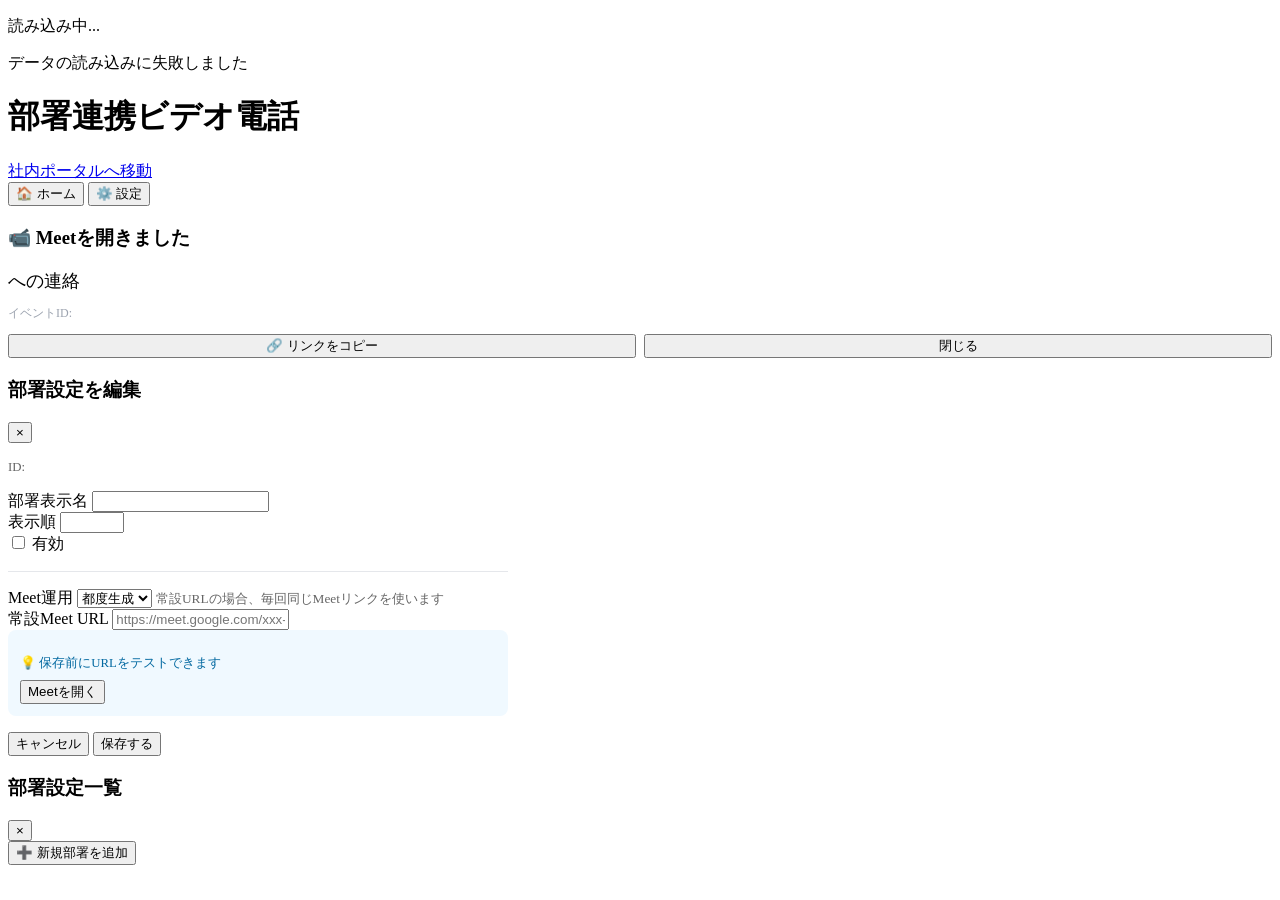
<file: src/gas/ui/index.html>
<!DOCTYPE html>
<html lang="ja">
<head>
  <meta charset="UTF-8">
  <meta name="viewport" content="width=device-width, initial-scale=1.0">
  <title>部署連携ビデオ電話</title>
  <style><?!= include('ui/styles.css'); ?></style>
</head>
<body>
  <!-- ローディングオーバーレイ -->
  <div id="loading-overlay" class="loading-overlay">
    <div class="loading-spinner"></div>
    <p class="loading-text">読み込み中...</p>
  </div>

  <!-- トースト通知 -->
  <div id="toast-container" class="toast-container"></div>

  <!-- ヘッダー -->
  <header class="app-header">
    <div class="app-header-top">
      <h1 class="app-title">部署連携ビデオ電話</h1>
      <a href="<?= PORTAL_URL ?>" target="_top" class="portal-link">社内ポータルへ移動</a>
    </div>
    <div id="user-info" class="user-info"></div>
  </header>

  <!-- ============================================ -->
  <!-- メインコンテンツ（全ページをここに保持） -->
  <!-- ============================================ -->
  <main class="main-content">

    <!-- ==================== HOME ==================== -->
    <section id="page-home" class="page">
      <!-- 部署カードリスト -->
      <div id="dept-list" class="dept-list">
        <!-- 動的に部署カードが挿入される -->
      </div>
    </section>

    <!-- ==================== SETTINGS ==================== -->
    <section id="page-settings" class="page hidden" style="display:none;">
      <div class="page-header">
        <h2 class="page-title">設定</h2>
      </div>

      <!-- 1) アプリ情報（全ユーザー） -->
      <div class="settings-card" style="margin-bottom:16px;">
        <h4 style="font-size:0.9rem; margin-bottom:8px;">ℹ️ アプリ情報</h4>
        <p style="font-size:0.85rem; color:#333;">部署クイック連絡 v1.0</p>
        <p style="font-size:0.8rem; color:#666;" id="settings-user-info">ログインユーザー: 読み込み中...</p>
      </div>


      <!-- 3) ヘルプ（全ユーザー） -->
      <div class="settings-card" style="margin-bottom:16px;">
        <h4 style="font-size:0.9rem; margin-bottom:8px;">❓ ヘルプ</h4>
        <details style="margin-bottom:8px;">
          <summary style="cursor:pointer; font-size:0.85rem; color:#333;">Meetが開けない時</summary>
          <p style="font-size:0.8rem; color:#666; margin-top:4px; padding-left:12px;">
            部署設定で「Meet URL」が設定されているか確認してください。管理者に連絡してください。
          </p>
        </details>
        <button type="button" class="btn btn-secondary" style="margin-top:8px;" onclick="Settings.runSimpleDiagnostics()">簡易診断を実行</button>
        <div id="simple-diagnostics-result" style="margin-top:8px;"></div>
      </div>

      <!-- 4) 管理者ツール（管理者のみ表示） -->
      <div id="admin-tools" class="admin-section" style="display:none;">
        <h3 style="font-size:1rem; margin-bottom:12px; padding-top:16px; border-top:2px solid #E5E7EB;">🔧 管理者ツール</h3>

        <!-- 部署設定 -->
        <div class="settings-card" style="margin-bottom:16px;">
          <h4 style="font-size:0.9rem; margin-bottom:8px;">📋 部署設定</h4>
          <p style="font-size:0.8rem; color:#666; margin-bottom:8px;">部署のMeet設定を編集できます</p>
          <button type="button" class="btn btn-secondary" onclick="Settings.showDeptList()">部署一覧を表示</button>
        </div>

        <!-- 診断 -->
        <div class="settings-card" style="margin-bottom:16px;">
          <h4 style="font-size:0.9rem; margin-bottom:8px;">🔍 診断</h4>
          <div style="display:flex; flex-wrap:wrap; gap:8px;">
            <button type="button" class="btn btn-secondary" onclick="Settings.runDiagnostics()">API接続テスト</button>
            <button type="button" class="btn btn-secondary" onclick="Settings.validateDepts()">部署設定チェック</button>
          </div>
          <div id="diagnostics-result" style="margin-top:12px;"></div>
        </div>

        <!-- キャッシュ/保守 -->
        <div class="settings-card">
          <h4 style="font-size:0.9rem; margin-bottom:8px;">🗑️ キャッシュ/保守</h4>
          <div style="display:flex; flex-wrap:wrap; gap:8px;">
            <button type="button" class="btn btn-warning" onclick="Settings.clearCache()">キャッシュをクリア</button>
            <button type="button" class="btn btn-secondary" onclick="Settings.reloadMaster()">マスタ再読込</button>
          </div>
        </div>
      </div>
    </section>

  </main>

  <!-- ============================================ -->
  <!-- 下部タブナビゲーション（2ボタン：Home/Settings） -->
  <!-- ============================================ -->
  <nav class="tab-nav" style="justify-content:center; gap:32px;">
    <button type="button" class="tab-btn active" data-page="home" onclick="App.showPage('home')">
      <span class="tab-icon">🏠</span>
      <span class="tab-label">ホーム</span>
    </button>
    <button type="button" class="tab-btn" data-page="settings" onclick="App.showPage('settings')">
      <span class="tab-icon">⚙️</span>
      <span class="tab-label">設定</span>
    </button>
  </nav>

  <!-- ============================================ -->
  <!-- モーダル群 -->
  <!-- ============================================ -->

  <!-- Meet作成後のモーダル -->
  <div id="meet-modal" class="modal hidden">
    <div class="modal-content">
      <div class="modal-header">
        <h3>📹 Meetを開きました</h3>
      </div>
      <div class="modal-body">
        <p class="meet-info" style="font-size:1.1rem; margin-bottom:8px;">
          <span id="meet-dept-name" class="meet-dept-name"></span> への連絡
        </p>

        <!-- 通知成功時 -->
        <div id="notify-success" class="notify-status-box" style="display:none; background:#ECFDF5; border:1px solid #6EE7B7; border-radius:8px; padding:12px; margin:8px 0;">
          <p style="color:#059669; font-size:0.9rem; margin:0;">
            ✅ 相手部署に通知しました
          </p>
        </div>

        <!-- 通知スキップ/失敗時 -->
        <div id="notify-fallback" class="notify-status-box" style="display:none; background:#FEF3C7; border:1px solid #FCD34D; border-radius:8px; padding:12px; margin:8px 0;">
          <p id="notify-fallback-message" style="color:#D97706; font-size:0.9rem; margin:0 0 8px 0;"></p>
          <p style="color:#78716C; font-size:0.8rem; margin:0;">
            通知を再送してください。
          </p>
        </div>

        <p style="font-size:0.75rem; color:#9CA3AF; margin-top:12px;">
          イベントID: <span id="meet-event-id"></span>
        </p>
      </div>
      <div class="modal-actions" style="flex-direction:column; gap:8px;">
        <!-- 通知失敗/スキップ時に表示するフォールバックボタン -->
        <div id="fallback-actions" style="display:none; width:100%;">
          <div style="display:flex; gap:8px; width:100%; margin-bottom:8px;">
            <button class="btn btn-warning" style="flex:1;" onclick="Home.retryNotification()">
              🔄 通知を再送
            </button>
          </div>
        </div>

        <div style="display:flex; gap:8px; width:100%;">
          <button class="btn btn-secondary" style="flex:1;" onclick="Home.copyMeetLink()">
            🔗 リンクをコピー
          </button>
          <button class="btn btn-secondary" style="flex:1;" onclick="Home.closeMeetModal()">
            閉じる
          </button>
        </div>
      </div>
    </div>
  </div>

  <!-- 部署編集モーダル -->
  <div id="dept-edit-modal" class="modal hidden">
    <div class="modal-content" style="max-width:500px;">
      <div class="modal-header">
        <h3>部署設定を編集</h3>
        <button type="button" class="modal-close" onclick="Settings.closeDeptModal()">&times;</button>
      </div>
      <div class="modal-body">
        <p style="font-size:1.1rem; font-weight:bold;" id="m_dept_name_display"></p>
        <p style="font-size:0.8rem; color:#666; margin-bottom:16px;">ID: <span id="m_dept_id"></span></p>

        <!-- 表示・分類 -->
        <div class="form-group">
          <label class="form-label">部署表示名</label>
          <input type="text" id="m_name" class="form-input">
        </div>
        <div class="form-group">
          <label class="form-label">表示順</label>
          <input type="number" id="m_order" class="form-input" min="1" max="9999">
        </div>
        <div class="form-group">
          <label class="form-label">
            <input type="checkbox" id="m_enabled"> 有効
          </label>
        </div>

        <hr style="margin:16px 0; border:none; border-top:1px solid #E5E7EB;">

        <!-- Meet -->
        <div class="form-group">
          <label class="form-label">Meet運用</label>
          <select id="m_meet_mode" class="form-select" onchange="Settings.toggleMeetUrlField()">
            <option value="都度生成">都度生成</option>
            <option value="常設URL">常設URL</option>
          </select>
          <small style="color:#666;">常設URLの場合、毎回同じMeetリンクを使います</small>
        </div>
        <div class="form-group" id="meet_url_row">
          <label class="form-label">常設Meet URL</label>
          <input type="url" id="m_meet_url" class="form-input" placeholder="https://meet.google.com/xxx-xxxx-xxx">
        </div>
      </div>
      <!-- テストボタン（保存前でもURLをテストできる） -->
      <div style="background:#F0F9FF; padding:12px; border-radius:8px; margin-bottom:16px;">
        <p style="font-size:0.8rem; color:#0369A1; margin-bottom:8px;">💡 保存前にURLをテストできます</p>
        <div style="display:flex; gap:8px;">
          <button type="button" class="btn btn-secondary btn-small" onclick="Settings.testMeetUrl()">Meetを開く</button>
        </div>
      </div>
      <div class="modal-actions">
        <button type="button" class="btn btn-secondary" onclick="Settings.closeDeptModal()">キャンセル</button>
        <button type="button" class="btn btn-primary" onclick="Settings.saveDeptSettings()">保存する</button>
      </div>
    </div>
  </div>

  <!-- 部署一覧モーダル -->
  <div id="dept-list-modal" class="modal hidden">
    <div class="modal-content" style="max-width:600px; max-height:80vh;">
      <div class="modal-header">
        <h3>部署設定一覧</h3>
        <button class="modal-close" onclick="Settings.closeDeptListModal()">&times;</button>
      </div>
      <div class="modal-body" style="max-height:60vh; overflow-y:auto;">
        <!-- 新規追加ボタン -->
        <div style="margin-bottom:12px;">
          <button type="button" class="btn btn-primary" onclick="Settings.openNewDeptModal()">
            ➕ 新規部署を追加
          </button>
        </div>
        <div id="admin-dept-list">
          <!-- 動的に部署リストが挿入される -->
        </div>
      </div>
    </div>
  </div>

  <!-- ============================================ -->
  <!-- Bootstrapデータ埋め込み -->
  <!-- ============================================ -->
  <script>
    var BOOTSTRAP_DATA = <?!= bootstrapJson ?>;
    var INITIAL_PARAMS = <?!= initialParams ?>;
    var CURRENT_PAGE = '<?= currentPage ?>';
  </script>

  <!-- ============================================ -->
  <!-- 共通ユーティリティ（app.js統合版） -->
  <!-- ============================================ -->
  <script>
  // ★ グローバルエラーハンドリング（デバッグ用）
  window.onerror = function(message, source, lineno, colno, error) {
    console.error('[GlobalError]', message, 'at', source, lineno + ':' + colno, error);
    if (typeof App !== 'undefined' && App.showToast) {
      App.showToast('エラー: ' + message, 'error');
    }
  };
  window.addEventListener('unhandledrejection', function(event) {
    console.error('[UnhandledRejection]', event.reason);
    if (typeof App !== 'undefined' && App.showToast) {
      App.showToast('非同期エラー: ' + (event.reason && event.reason.message || event.reason), 'error');
    }
  });

  /**
   * 部署クイック連絡ポータル - 統合SPA版
   * Phase A Hotfix + Sprint 3/4 対応
   */

  // ============================================
  // グローバルエラーハンドリング（白画面対策）
  // ============================================
  window.addEventListener('error', function(e) {
    safeError('JS Error', e.error || e.message);
  });
  window.addEventListener('unhandledrejection', function(e) {
    safeError('Promise Error', e.reason);
  });

  function safeError(msg, err) {
    console.error(msg, err);
    toastError('画面の表示に失敗しました。もう一度お試しください。');
    // GASへエラーログ送信（可能なら）
    try {
      google.script.run.logEvent({
        type: 'Error',
        action: 'UI',
        note: msg + '\n' + (err ? String(err) : '')
      });
    } catch (e) {
      // 送信失敗は無視
    }
  }

  function toastError(msg) {
    App.showToast(msg, 'error');
  }

  // ============================================
  // App - 共通機能
  // ============================================
  var App = (function() {
    var state = {
      currentPage: 'home',
      bootstrap: null,
      depts: [],
      lookup: {},
      user: null,

      rendered: new Set()   // 初回レンダリング済みページを追跡
    };

    var elements = {};

    /**
     * 初期化
     */
    function init() {
      cacheElements();

      // ★ 最初に全ページを強制的にhidden（安全策：クラス + インラインスタイル両方）
      document.querySelectorAll('.page').forEach(function(el) {
        el.classList.add('hidden');
        el.style.display = 'none';
      });

      if (typeof BOOTSTRAP_DATA !== 'undefined' && BOOTSTRAP_DATA) {
        state.bootstrap = BOOTSTRAP_DATA;
        state.depts = BOOTSTRAP_DATA.depts || [];
        state.lookup = BOOTSTRAP_DATA.lookup || {};
        state.user = BOOTSTRAP_DATA.user || {};

        updateUserInfo();

        // 各モジュールを初期化（データ準備のみ、レンダリングはまだ）
        Home.init();
        Settings.init();

        // 初期ページを表示
        var initialPage = INITIAL_PARAMS.page || 'home';
        showPage(initialPage, true);

        hideLoading();
      } else {
        showToast('データの読み込みに失敗しました', 'error');
        hideLoading();
      }
    }

    function cacheElements() {
      elements.loadingOverlay = document.getElementById('loading-overlay');
      elements.toastContainer = document.getElementById('toast-container');
      elements.userInfo = document.getElementById('user-info');
    }

    function updateUserInfo() {
      if (elements.userInfo && state.user && state.user.name) {
        elements.userInfo.textContent = state.user.name + ' さん';
      }
    }

    /**
     * ページ切り替え（SPA方式）
     * 表示/非表示だけを担当。レンダリングは各ページモジュールが自分のコンテナにのみ行う。
     */
    function showPage(page, skipLog) {
      try {
        console.log('[SPA] showPage:', page);

        // ★ 全ページを非表示（hiddenクラス + インラインstyle両方で確実に）
        var allPages = document.querySelectorAll('.page');
        allPages.forEach(function(el) {
          el.classList.add('hidden');
          el.style.display = 'none';
        });

        // 対象ページを表示
        var target = document.getElementById('page-' + page);
        if (!target) {
          console.error('[SPA] page-' + page + ' が見つかりません');
          // フォールバック: homeを表示
          target = document.getElementById('page-home');
          page = 'home';
        }
        target.classList.remove('hidden');
        target.style.display = '';  // インラインスタイルをクリア（CSSに任せる）

        // ★ 確認ログ（デバッグ用）
        console.log('[SPA] Visible pages:', Array.from(allPages).filter(function(p) {
          return !p.classList.contains('hidden');
        }).map(function(p) { return p.id; }));

        // 下部ナビのアクティブ状態を更新
        document.querySelectorAll('.tab-nav .tab-btn').forEach(function(btn) {
          if (btn.getAttribute('data-page') === page) {
            btn.classList.add('active');
          } else {
            btn.classList.remove('active');
          }
        });

        state.currentPage = page;

        // ページ固有のデータロード（初回 or 毎回）
        if (page === 'home') {
          // Homeは init() でロード済み
        } else if (page === 'settings') {
          Settings.checkAdmin();
        }

        // スクロールを先頭に
        window.scrollTo({ top: 0, behavior: 'auto' });

        // UIイベントログ（任意）
        if (!skipLog) {
          logUiEvent('Open' + capitalize(page));
        }
      } catch (e) {
        safeError('showPage エラー', e);
      }
    }

    /**
     * デバッグ用：全ページの状態を確認
     */
    function debugPages() {
      document.querySelectorAll('.page').forEach(function(p) {
        console.log(p.id, 'hidden:', p.classList.contains('hidden'), 'text:', p.innerText.slice(0, 40));
      });
    }

    function capitalize(str) {
      return str.charAt(0).toUpperCase() + str.slice(1);
    }

    function logUiEvent(action) {
      try {
        google.script.run.logEvent({
          type: 'UIEvent',
          action: action,
          note: ''
        });
      } catch (e) {
        // 無視
      }
    }

    // ローディング
    function showLoading(text) {
      if (!elements.loadingOverlay) return;
      var textEl = elements.loadingOverlay.querySelector('.loading-text');
      if (textEl) textEl.textContent = text || '読み込み中...';
      elements.loadingOverlay.classList.remove('hidden');
    }

    function hideLoading() {
      if (!elements.loadingOverlay) return;
      elements.loadingOverlay.classList.add('hidden');
    }

    // トースト
    function showToast(message, type) {
      if (!elements.toastContainer) {
        console.log('[Toast]', type, message);
        return;
      }
      type = type || 'info';
      var toast = document.createElement('div');
      toast.className = 'toast ' + type;
      toast.textContent = message;
      elements.toastContainer.appendChild(toast);
      setTimeout(function() { toast.remove(); }, 3000);
    }

    // ユーティリティ
    function escapeHtml(text) {
      if (!text) return '';
      var div = document.createElement('div');
      div.textContent = text;
      return div.innerHTML;
    }

    function formatDate(dateStr) {
      if (!dateStr) return '';
      var date = new Date(dateStr);
      if (isNaN(date.getTime())) return dateStr;
      var month = date.getMonth() + 1;
      var day = date.getDate();
      var hours = String(date.getHours()).padStart(2, '0');
      var minutes = String(date.getMinutes()).padStart(2, '0');
      return month + '/' + day + ' ' + hours + ':' + minutes;
    }

    function formatDateOnly(dateStr) {
      if (!dateStr) return '';
      if (/^\d{4}-\d{2}-\d{2}$/.test(dateStr)) return dateStr;
      var date = new Date(dateStr);
      if (isNaN(date.getTime())) return '';
      var year = date.getFullYear();
      var month = String(date.getMonth() + 1).padStart(2, '0');
      var day = String(date.getDate()).padStart(2, '0');
      return year + '-' + month + '-' + day;
    }

    function getStatusClass(status) {
      switch (status) {
        case 'Open': return 'status-open';
        case 'In Progress': return 'status-in-progress';
        case 'Done': return 'status-done';
        case 'Canceled': return 'status-canceled';
        default: return '';
      }
    }

    function debounce(func, wait) {
      var timeout;
      return function() {
        var context = this, args = arguments;
        clearTimeout(timeout);
        timeout = setTimeout(function() { func.apply(context, args); }, wait);
      };
    }

    function getDepts() { return state.depts; }
    function setDepts(depts) { state.depts = depts || []; }
    function getLookup() { return state.lookup; }
    function setLookup(lookup) { state.lookup = lookup || {}; }
    function getUser() { return state.user; }


    /**
     * Lookupデータをサーバーから再取得して更新
     * @param {Function} callback - 完了後のコールバック
     */
    function reloadLookup(callback) {
      google.script.run
        .withSuccessHandler(function(result) {
          if (result.success) {
            state.lookup = result.data;
            console.log('[reloadLookup] Lookup更新完了:', result.data);
            // Home画面の部署リストを再描画
            if (typeof Home !== 'undefined' && Home.renderDeptList) {
              Home.renderDeptList();
            }
          }
          if (callback) callback(result);
        })
        .withFailureHandler(function(error) {
          console.error('[reloadLookup] エラー:', error);
          if (callback) callback({ success: false, error: error });
        })
        .reloadLookup();
    }

    function getDeptById(deptId) {
      for (var i = 0; i < state.depts.length; i++) {
        if (state.depts[i].dept_id === deptId) return state.depts[i];
      }
      return null;
    }

    function populateDeptSelect(selectId, selectedValue) {
      var select = document.getElementById(selectId);
      if (!select) return;
      // 既存オプションをクリア（最初のオプション以外）
      while (select.options.length > 1) select.remove(1);
      state.depts.forEach(function(dept) {
        var option = document.createElement('option');
        option.value = dept.dept_id;
        option.textContent = dept.name;
        if (selectedValue && dept.dept_id === selectedValue) option.selected = true;
        select.appendChild(option);
      });
    }

    function populateLookupSelect(selectId, category, selectedValue) {
      var select = document.getElementById(selectId);
      if (!select) return;
      while (select.options.length > 1) select.remove(1);
      var values = state.lookup[category] || [];
      values.forEach(function(value) {
        var option = document.createElement('option');
        option.value = value;
        option.textContent = value;
        if (selectedValue && value === selectedValue) option.selected = true;
        select.appendChild(option);
      });
    }

    /**
     * 部署データをサーバーから再読み込み
     */
    function loadDepts() {
      google.script.run
        .withSuccessHandler(function(result) {
          if (result.success) {
            state.depts = result.data || [];
            // Home画面を再描画
            if (typeof Home !== 'undefined' && Home.renderDeptList) {
              Home.renderDeptList();
            }
          }
        })
        .withFailureHandler(function(error) {
          console.error('loadDepts failed:', error);
        })
        .listDepts({});
    }

    return {
      init: init,
      showPage: showPage,
      showLoading: showLoading,
      hideLoading: hideLoading,
      showToast: showToast,
      escapeHtml: escapeHtml,
      formatDate: formatDate,
      formatDateOnly: formatDateOnly,
      getStatusClass: getStatusClass,
      debounce: debounce,
      getDepts: getDepts,
      setDepts: setDepts,
      getLookup: getLookup,
      setLookup: setLookup,
      reloadLookup: reloadLookup,  // Lookup再取得
      getUser: getUser,
      getDeptById: getDeptById,
      populateDeptSelect: populateDeptSelect,
      populateLookupSelect: populateLookupSelect,
      loadDepts: loadDepts,  // 部署データ再読み込み
      debugPages: debugPages  // デバッグ用
    };
  })();

  // ============================================
  // Home モジュール
  // ============================================
  var Home = (function() {
    var currentMeetData = null;

    function init() {
      bindEvents();
      renderDeptList();

      // 通話中インジケーター: 初回即時チェック + 15秒間隔ポーリング
      pollActiveCalls();
      setInterval(pollActiveCalls, 15000);
    }

    function bindEvents() {
      // Meet ボタンクリック（イベント委譲）
      document.addEventListener('click', function(e) {
        var actionBtn = e.target.closest('[data-action]');
        if (actionBtn) {
          var action = actionBtn.getAttribute('data-action');
          var deptId = actionBtn.getAttribute('data-dept');

          if (!deptId) return;

          try {
            if (action === 'meet') {
              handleMeet(deptId);
            } else if (action === 'end-meet') {
              handleEndMeet(deptId);
            }
          } catch (err) {
            App.showToast('エラーが発生しました: ' + err.message, 'error');
          }
        }
      });
    }

    // 現在通話中の部署IDセット
    var activeCalls = {};

    function renderDeptCard(dept) {
      var isActive = activeCalls[dept.dept_id];
      var activeClass = isActive ? ' call-active' : '';
      var badge = isActive ? '<span class="call-badge">通話中</span>' : '';

      var endBtn = isActive
        ? '<button type="button" class="btn btn-end-call" data-action="end-meet" data-dept="' + App.escapeHtml(dept.dept_id) + '">終了</button>'
        : '';

      return '<div class="dept-card' + activeClass + '" data-dept-id="' + App.escapeHtml(dept.dept_id) + '">' +
        '<div class="dept-info">' +
          '<div class="dept-name">' + App.escapeHtml(dept.name) + badge + '</div>' +
          (dept.note ? '<div class="dept-description">' + App.escapeHtml(dept.note) + '</div>' : '') +
        '</div>' +
        '<div class="dept-actions">' +
          '<button type="button" class="btn btn-meet" data-action="meet" data-dept="' + App.escapeHtml(dept.dept_id) + '">' +
            '📹 Meet' +
          '</button>' +
          endBtn +
        '</div>' +
      '</div>';
    }

    /**
     * 特定の部署カードの通話中表示をDOM上で更新
     */
    function updateCardActiveState(deptId, isActive) {
      var card = document.querySelector('.dept-card[data-dept-id="' + deptId + '"]');
      if (!card) return;

      var actionsEl = card.querySelector('.dept-actions');

      if (isActive) {
        card.classList.add('call-active');
        activeCalls[deptId] = true;
        // バッジがなければ追加
        var nameEl = card.querySelector('.dept-name');
        if (nameEl && !nameEl.querySelector('.call-badge')) {
          nameEl.insertAdjacentHTML('beforeend', '<span class="call-badge">通話中</span>');
        }
        // 終了ボタンがなければ追加
        if (actionsEl && !actionsEl.querySelector('[data-action="end-meet"]')) {
          actionsEl.insertAdjacentHTML('beforeend',
            '<button type="button" class="btn btn-end-call" data-action="end-meet" data-dept="' + deptId + '">終了</button>');
        }
      } else {
        card.classList.remove('call-active');
        delete activeCalls[deptId];
        var badge = card.querySelector('.call-badge');
        if (badge) badge.remove();
        // 終了ボタンを削除
        var endBtn = card.querySelector('[data-action="end-meet"]');
        if (endBtn) endBtn.remove();
      }
    }

    /**
     * 通話中状態をポーリングして全カードを更新
     */
    function pollActiveCalls() {
      google.script.run
        .withSuccessHandler(function(result) {
          if (!result || !result.success) return;
          var newActiveIds = result.activeIds || [];
          var newActiveSet = {};
          newActiveIds.forEach(function(id) { newActiveSet[id] = true; });

          // 全部署カードを走査して更新
          var allCards = document.querySelectorAll('.dept-card[data-dept-id]');
          allCards.forEach(function(card) {
            var deptId = card.getAttribute('data-dept-id');
            var shouldBeActive = !!newActiveSet[deptId];
            var currentlyActive = card.classList.contains('call-active');

            if (shouldBeActive !== currentlyActive) {
              updateCardActiveState(deptId, shouldBeActive);
            }
          });

          activeCalls = newActiveSet;
        })
        .withFailureHandler(function(err) {
          console.error('[pollActiveCalls] エラー:', err);
        })
        .getActiveCalls();
    }

    function renderDeptList() {
      var container = document.getElementById('dept-list');
      if (!container) return;

      var depts = App.getDepts();

      if (depts.length === 0) {
        container.innerHTML = '<div class="empty-state">' +
          '<p class="empty-text">部署が登録されていません</p>' +
          '</div>';
        return;
      }

      container.innerHTML = depts.map(function(dept) {
        return renderDeptCard(dept);
      }).join('');
    }

    function handleMeet(deptId) {
      console.log('[handleMeet] deptId:', deptId);
      var dept = App.getDeptById(deptId);
      console.log('[handleMeet] dept:', dept);
      if (!dept) {
        App.showToast('部署が見つかりません', 'error');
        return;
      }

      // ★ 常設URLがあれば最速で開く（API不要）
      console.log('[handleMeet] meet_url:', dept.meet_url, 'meet_mode:', dept.meet_mode);
      if (dept.meet_url) {
        console.log('[handleMeet] Opening meet URL:', dept.meet_url);
        window.open(dept.meet_url, '_blank');
        App.showToast(dept.name + ' のMeetを開きます', 'success');

        // 通話中状態をサーバーに記録
        google.script.run
          .withSuccessHandler(function() {
            // 即座にローカルでもカードを光らせる
            updateCardActiveState(deptId, true);
          })
          .startMeetCall(deptId);

        // ログ記録
        google.script.run.logEvent({
          type: 'OpenMeet',
          action: 'Meet',
          to_dept_id: deptId,
          note: dept.meet_mode || '常設URL',
          meet_url: dept.meet_url
        });
        return;
      }

      // meet_urlがない場合 - 設定画面への案内
      var user = App.getUser();
      if (user && user.isAdmin) {
        App.showToast('MeetのURLが未設定です。設定→部署設定から登録してください。', 'info');
      } else {
        App.showToast('MeetのURLが未設定です。管理者に連絡してください。', 'error');
      }
      return;

      // ★ 都度生成は Phase3 で実装（現在は常設URL方式で運用）
    }

    function handleEndMeet(deptId) {
      google.script.run
        .withSuccessHandler(function() {
          updateCardActiveState(deptId, false);
          App.showToast('通話を終了しました', 'success');
        })
        .withFailureHandler(function(err) {
          App.showToast('通話終了に失敗しました', 'error');
          console.error('[handleEndMeet] エラー:', err);
        })
        .endMeetCall(deptId);
    }

    function closeMeetModal() {
      document.getElementById('meet-modal').classList.add('hidden');
      currentMeetData = null;
    }

    function copyMeetLink() {
      if (!currentMeetData) return;
      var meetUrl = currentMeetData.meetingUri || currentMeetData.meetUrl;
      if (!meetUrl) {
        App.showToast('リンクがありません', 'error');
        return;
      }
      if (navigator.clipboard && navigator.clipboard.writeText) {
        navigator.clipboard.writeText(meetUrl).then(function() {
          App.showToast('リンクをコピーしました', 'success');
        }).catch(function() {
          fallbackCopyTextToClipboard(meetUrl);
        });
      } else {
        fallbackCopyTextToClipboard(meetUrl);
      }
    }

    function retryNotification() {
      if (!currentMeetData || !currentMeetData.eventId) {
        App.showToast('イベント情報がありません', 'error');
        return;
      }
      App.showLoading('通知を再送しています...');
      google.script.run
        .withSuccessHandler(function(result) {
          App.hideLoading();
          if (result.success) {
            document.getElementById('notify-success').style.display = 'block';
            document.getElementById('notify-fallback').style.display = 'none';
            document.getElementById('fallback-actions').style.display = 'none';
            currentMeetData.notifyResult = result.notifyResult;
            App.showToast('通知を再送しました', 'success');
          } else {
            App.showToast(result.error || '通知の再送に失敗しました', 'error');
          }
        })
        .withFailureHandler(function(error) {
          App.hideLoading();
          App.showToast('通知の再送に失敗しました', 'error');
          console.error(error);
        })
        .retryNotify(currentMeetData.eventId);
    }


    function fallbackCopyTextToClipboard(text) {
      var textArea = document.createElement('textarea');
      textArea.value = text;
      textArea.style.position = 'fixed';
      textArea.style.left = '-9999px';
      document.body.appendChild(textArea);
      textArea.focus();
      textArea.select();
      try {
        document.execCommand('copy');
        App.showToast('リンクをコピーしました', 'success');
      } catch (err) {
        App.showToast('コピーに失敗しました', 'error');
      }
      document.body.removeChild(textArea);
    }

    return {
      init: init,
      handleMeet: handleMeet,
      closeMeetModal: closeMeetModal,
      copyMeetLink: copyMeetLink,
      retryNotification: retryNotification,
      renderDeptList: renderDeptList
    };
  })();

  // ============================================
  // Settings モジュール
  // ============================================
  var Settings = (function() {
    var editingDeptId = null;
    var settingsData = null;
    var adminDepts = [];  // 管理者用部署リスト（無効含む）

    function init() {
      console.log('[Settings.init] 開始');
      // ユーザー情報表示を「読み込み中」に設定
      var userInfo = document.getElementById('settings-user-info');
      if (userInfo) {
        userInfo.textContent = 'ログインユーザー: 読み込み中...';
      }

      // 設定データをロード
      google.script.run
        .withSuccessHandler(function(result) {
          console.log('[Settings.init] success:', result);
          if (result && result.success) {
            settingsData = result;
            populateSettings(result.data || result);
          } else {
            console.error('[Settings.init] result.success=false:', result);
            if (userInfo) {
              userInfo.textContent = 'ログインユーザー: 読み込み失敗';
            }
            App.showToast('設定の読み込みに失敗しました', 'error');
          }
        })
        .withFailureHandler(function(error) {
          console.error('[Settings.init] failure:', error);
          if (userInfo) {
            userInfo.textContent = 'ログインユーザー: エラー発生';
          }
          App.showToast('設定の読み込みでエラー: ' + (error.message || error), 'error');
        })
        .getSettingsBootstrap();
    }

    function populateSettings(data) {
      console.log('[populateSettings] data:', data);
      // ユーザー情報
      var userInfo = document.getElementById('settings-user-info');
      console.log('[populateSettings] userInfo element:', userInfo);
      console.log('[populateSettings] data.user:', data.user);
      if (userInfo && data.user) {
        userInfo.textContent = 'ログインユーザー: ' + data.user.email + (data.user.isAdmin ? ' (管理者)' : '');
        console.log('[populateSettings] isAdmin:', data.user.isAdmin);
        // ★ 管理者ツールの表示/非表示をここでも設定
        var adminTools = document.getElementById('admin-tools');
        if (adminTools) {
          if (data.user.isAdmin) {
            console.log('[populateSettings] ★ 管理者ツールを表示');
            adminTools.style.display = 'block';
          } else {
            console.log('[populateSettings] 管理者ツールを非表示');
            adminTools.style.display = 'none';
          }
        } else {
          console.warn('[populateSettings] admin-tools要素が見つかりません');
        }
      } else {
        console.warn('[populateSettings] userInfo要素またはdata.userがありません');
      }

    }

    function checkAdmin() {
      var user = App.getUser();
      console.log('[checkAdmin] user:', user);
      var adminTools = document.getElementById('admin-tools');
      console.log('[checkAdmin] adminTools element:', adminTools);
      if (user && user.isAdmin) {
        console.log('[checkAdmin] ★ 管理者です - admin-toolsを表示');
        if (adminTools) adminTools.style.display = 'block';
      } else {
        console.log('[checkAdmin] 一般ユーザーです - admin-toolsを非表示');
        if (adminTools) adminTools.style.display = 'none';
      }
    }

    // ====== 簡易診断（全ユーザー） ======
    function runSimpleDiagnostics() {
      App.showLoading('診断しています...');
      google.script.run
        .withSuccessHandler(function(result) {
          App.hideLoading();
          var resultDiv = document.getElementById('simple-diagnostics-result');
          if (result && result.ok) {
            var d = result.diagnostics;
            var html = '<div style="background:#F3F4F6;border-radius:8px;padding:12px;">';
            html += '<p style="font-size:0.85rem;margin-bottom:4px;">' + (d.spreadsheet ? '✅' : '❌') + ' スプレッドシート</p>';
            html += '<p style="font-size:0.85rem;margin-bottom:4px;">' + (d.meet ? '✅' : '❌') + ' Meet API</p>';
            html += '</div>';
            resultDiv.innerHTML = html;
          } else {
            resultDiv.innerHTML = '<p style="color:#DC2626;">❌ 診断に失敗しました</p>';
          }
        })
        .withFailureHandler(function(error) {
          App.hideLoading();
          App.showToast('診断に失敗しました', 'error');
          console.error(error);
        })
        .runSimpleDiagnostics();
    }

    // ====== マスタ再読込 ======
    function reloadMaster() {
      App.showLoading('マスタを再読込しています...');
      google.script.run
        .withSuccessHandler(function(result) {
          App.hideLoading();
          if (result && result.success) {
            App.setDepts(result.data);
            App.showToast('マスタを再読込しました', 'success');
          } else {
            App.showToast('再読込に失敗しました', 'error');
          }
        })
        .withFailureHandler(function(error) {
          App.hideLoading();
          App.showToast('再読込に失敗しました', 'error');
          console.error(error);
        })
        .listDepts({ forceRefresh: true });
    }

    function runDiagnostics() {
      App.showLoading('診断しています...');
      google.script.run
        .withSuccessHandler(function(result) {
          App.hideLoading();
          var resultDiv = document.getElementById('diagnostics-result');
          if (result.success) {
            var data = result.data;
            resultDiv.innerHTML =
              '<div style="background:#F3F4F6;border-radius:8px;padding:12px;margin-top:8px;">' +
              '<p>' + (data.spreadsheet.ok ? '✅' : '❌') + ' スプレッドシート: ' + data.spreadsheet.message + '</p>' +
              '<p>' + (data.meet.ok ? '✅' : '❌') + ' Meet API: ' + data.meet.message + '</p>' +
              '</div>';
          } else {
            resultDiv.innerHTML = '<p style="color:#dc3545;">❌ 診断に失敗しました</p>';
          }
        })
        .withFailureHandler(function(error) {
          App.hideLoading();
          App.showToast('診断に失敗しました', 'error');
          console.error(error);
        })
        .testApiConnectivity();
    }

    function validateDepts() {
      App.showLoading('チェックしています...');
      google.script.run
        .withSuccessHandler(function(result) {
          App.hideLoading();
          var resultDiv = document.getElementById('diagnostics-result');
          if (result.success) {
            var summary = result.summary;
            resultDiv.innerHTML =
              '<div style="background:#F3F4F6;border-radius:8px;padding:12px;margin-top:8px;">' +
              '<p>全部署: ' + summary.total + '件</p>' +
              '<p style="color:#059669;">✅ OK: ' + summary.ok + '件</p>' +
              '<p style="color:#D97706;">⚠️ 警告: ' + summary.warning + '件</p>' +
              '<p style="color:#DC2626;">❌ エラー: ' + summary.error + '件</p>' +
              '</div>';
          } else {
            resultDiv.innerHTML = '<p style="color:#dc3545;">❌ チェックに失敗しました</p>';
          }
        })
        .withFailureHandler(function(error) {
          App.hideLoading();
          App.showToast('チェックに失敗しました', 'error');
          console.error(error);
        })
        .validateDeptSettings();
    }

    function clearCache() {
      App.showLoading('クリアしています...');
      google.script.run
        .withSuccessHandler(function() {
          App.hideLoading();
          App.showToast('キャッシュをクリアしました', 'success');
        })
        .withFailureHandler(function(error) {
          App.hideLoading();
          App.showToast('クリアに失敗しました', 'error');
          console.error(error);
        })
        .clearAllCache();
    }

    function showDeptList() {
      console.log('[showDeptList] 部署一覧を取得開始');
      App.showLoading('読み込んでいます...');
      google.script.run
        .withSuccessHandler(function(result) {
          App.hideLoading();
          console.log('[showDeptList] result:', result);
          if (result.success) {
            adminDepts = result.data;  // 管理者用に保存（無効部署含む）
            console.log('[showDeptList] adminDepts:', adminDepts.length, '件');
            renderAdminDeptList(result.data);
            document.getElementById('dept-list-modal').classList.remove('hidden');
          } else {
            console.error('[showDeptList] エラー:', result.error);
            App.showToast('読み込みに失敗しました', 'error');
          }
        })
        .withFailureHandler(function(error) {
          App.hideLoading();
          console.error('[showDeptList] 通信エラー:', error);
          App.showToast('読み込みに失敗しました', 'error');
        })
        .listDepts({ includeDisabled: true });  // ★ 無効部署も取得
    }

    function renderAdminDeptList(depts) {
      var container = document.getElementById('admin-dept-list');
      if (!container) return;

      container.innerHTML = depts.map(function(dept) {
        var statusBadge = dept.enabled !== 'N'
          ? '<span style="background:#D1FAE5;color:#059669;padding:2px 6px;border-radius:4px;font-size:0.7rem;">有効</span>'
          : '<span style="background:#E5E7EB;color:#6B7280;padding:2px 6px;border-radius:4px;font-size:0.7rem;">無効</span>';
        var notifyBadge = dept.notify_space_id
          ? '<span style="color:#059669;font-size:0.8rem;">📢</span>'
          : '<span style="color:#D97706;font-size:0.8rem;">⚠️</span>';

        return '<div class="settings-card" style="display:flex;justify-content:space-between;align-items:center;margin-bottom:8px;padding:12px;">' +
          '<div style="flex:1;">' +
            '<div style="font-weight:bold;">' + App.escapeHtml(dept.name) + '</div>' +
            '<div style="font-size:0.8rem;color:#666;">順序: ' + (dept.order || 999) + '</div>' +
            '<div style="margin-top:4px;">' + statusBadge + ' ' + notifyBadge + '</div>' +
          '</div>' +
          '<div style="display:flex;gap:4px;">' +
            '<button class="btn btn-secondary btn-small" onclick="Settings.openDeptEdit(\'' + App.escapeHtml(dept.dept_id) + '\')" title="編集">✏️</button>' +
            '<button class="btn btn-danger btn-small" onclick="Settings.confirmDeleteDept(\'' + App.escapeHtml(dept.dept_id) + '\', \'' + App.escapeHtml(dept.name) + '\')" title="削除" style="background:#DC2626;color:white;">🗑️</button>' +
          '</div>' +
        '</div>';
      }).join('');
    }

    function closeDeptListModal() {
      document.getElementById('dept-list-modal').classList.add('hidden');
    }

    /**
     * 新規部署追加モーダルを開く
     */
    function openNewDeptModal() {
      console.log('[openNewDeptModal] 新規部署追加');
      editingDeptId = null;  // nullで新規追加モード

      // 部署一覧モーダルを閉じる
      document.getElementById('dept-list-modal').classList.add('hidden');

      // フォームをクリア
      document.getElementById('m_dept_name_display').textContent = '新規部署';
      document.getElementById('m_dept_id').textContent = '（自動生成）';
      document.getElementById('m_name').value = '';
      document.getElementById('m_order').value = 999;
      document.getElementById('m_enabled').checked = true;
      document.getElementById('m_meet_mode').value = '常設URL';
      document.getElementById('m_meet_url').value = '';

      toggleMeetUrlField();
      document.getElementById('dept-edit-modal').classList.remove('hidden');
    }

    /**
     * 部署削除確認
     */
    function confirmDeleteDept(deptId, deptName) {
      if (!confirm('「' + deptName + '」を削除しますか？\n\nこの操作は取り消せません。')) {
        return;
      }
      deleteDept(deptId);
    }

    /**
     * 部署を削除
     */
    function deleteDept(deptId) {
      console.log('[deleteDept] deptId:', deptId);
      App.showLoading('削除しています...');

      google.script.run
        .withSuccessHandler(function(result) {
          App.hideLoading();
          console.log('[deleteDept] result:', result);
          if (result.success) {
            App.showToast('部署を削除しました', 'success');
            // 部署一覧を再読み込み
            showDeptList();
            // Home画面の部署リストも更新
            App.loadDepts();
          } else {
            console.error('[deleteDept] エラー:', result.error);
            App.showToast(result.error || '削除に失敗しました', 'error');
          }
        })
        .withFailureHandler(function(error) {
          App.hideLoading();
          console.error('[deleteDept] 通信エラー:', error);
          App.showToast('削除に失敗しました', 'error');
        })
        .deleteDept(deptId);
    }

    function openDeptEdit(deptId) {
      console.log('[openDeptEdit] deptId:', deptId);
      editingDeptId = deptId;

      // ★ 部署一覧モーダルを閉じる（編集の邪魔にならないよう）
      document.getElementById('dept-list-modal').classList.add('hidden');

      // adminDeptsから検索（無効部署も含む）
      var dept = null;
      for (var i = 0; i < adminDepts.length; i++) {
        if (adminDepts[i].dept_id === deptId) {
          dept = adminDepts[i];
          break;
        }
      }
      console.log('[openDeptEdit] dept found:', dept);
      if (!dept) {
        console.warn('[openDeptEdit] 部署が見つかりません。adminDepts:', adminDepts);
        App.showToast('部署が見つかりません', 'error');
        return;
      }

      document.getElementById('m_dept_name_display').textContent = dept.name;
      document.getElementById('m_dept_id').textContent = deptId;
      document.getElementById('m_name').value = dept.name || '';
      document.getElementById('m_order').value = dept.order || 999;
      document.getElementById('m_enabled').checked = (dept.enabled !== 'N');
      document.getElementById('m_meet_mode').value = dept.meet_mode || '都度生成';
      document.getElementById('m_meet_url').value = dept.meet_url || '';

      toggleMeetUrlField();
      document.getElementById('dept-edit-modal').classList.remove('hidden');
    }

    function closeDeptModal() {
      document.getElementById('dept-edit-modal').classList.add('hidden');
      editingDeptId = null;
    }

    function toggleMeetUrlField() {
      var mode = document.getElementById('m_meet_mode').value;
      document.getElementById('meet_url_row').style.display = (mode === '常設URL') ? 'block' : 'none';
    }

    function saveDeptSettings() {
      console.log('[saveDeptSettings] ★ 保存ボタンがクリックされました');
      console.log('[saveDeptSettings] editingDeptId:', editingDeptId);

      var patch = {
        name: document.getElementById('m_name').value.trim(),

        order: parseInt(document.getElementById('m_order').value, 10) || 999,
        enabled: document.getElementById('m_enabled').checked ? 'Y' : 'N',
        meet_mode: document.getElementById('m_meet_mode').value,
        meet_url: document.getElementById('m_meet_url').value.trim()
      };
      console.log('[saveDeptSettings] patch:', patch);

      // バリデーション
      if (!patch.name) {
        App.showToast('部署表示名を入力してください', 'error');
        return;
      }
      if (patch.meet_mode === '常設URL' && patch.meet_url && !patch.meet_url.includes('meet.google.com')) {
        App.showToast('Meet URLはmeet.google.comを含めてください', 'error');
        return;
      }

      App.showLoading('保存しています...');

      // ★ 新規追加 or 更新を判定
      var isNew = !editingDeptId;

      function onSuccess(result) {
        App.hideLoading();
        console.log('[saveDeptSettings] result:', result);
        if (result.success) {
          App.showToast(isNew ? '部署を追加しました' : '保存しました', 'success');
          closeDeptModal();
          // ★ 部署データを再読み込み（Home画面のリストも更新）
          App.loadDepts();
        } else {
          console.error('[saveDeptSettings] エラー:', result.error);
          App.showToast(result.error || '保存に失敗しました', 'error');
        }
      }

      function onFailure(error) {
        App.hideLoading();
        console.error('[saveDeptSettings] 通信エラー:', error);
        App.showToast('保存に失敗しました。入力内容を確認してください', 'error');
      }

      if (isNew) {
        // 新規追加
        google.script.run
          .withSuccessHandler(onSuccess)
          .withFailureHandler(onFailure)
          .addDept(patch);
      } else {
        // 既存更新
        google.script.run
          .withSuccessHandler(onSuccess)
          .withFailureHandler(onFailure)
          .updateDeptSettings(editingDeptId, patch);
      }
    }

    /**
     * テスト: 入力中のMeet URLを開く（保存前確認用）
     */
    function testMeetUrl() {
      var url = document.getElementById('m_meet_url').value.trim();
      console.log('[testMeetUrl] url:', url);
      if (!url) {
        App.showToast('Meet URLが入力されていません', 'error');
        return;
      }
      if (!url.includes('meet.google.com')) {
        App.showToast('Meet URLにmeet.google.comが含まれていません', 'error');
        return;
      }
      window.open(url, '_blank');
      App.showToast('Meet URLを開きました', 'success');
    }

    return {
      init: init,
      checkAdmin: checkAdmin,
      // 診断
      runSimpleDiagnostics: runSimpleDiagnostics,
      runDiagnostics: runDiagnostics,
      validateDepts: validateDepts,
      // キャッシュ/保守
      clearCache: clearCache,
      reloadMaster: reloadMaster,
      // 部署設定
      showDeptList: showDeptList,
      closeDeptListModal: closeDeptListModal,
      openNewDeptModal: openNewDeptModal,
      confirmDeleteDept: confirmDeleteDept,
      openDeptEdit: openDeptEdit,
      closeDeptModal: closeDeptModal,
      toggleMeetUrlField: toggleMeetUrlField,
      saveDeptSettings: saveDeptSettings,
      // テスト（保存前URL確認）
      testMeetUrl: testMeetUrl
    };
  })();

  // ============================================
  // 起動
  // ============================================
  document.addEventListener('DOMContentLoaded', App.init);
  </script>
</body>
</html>
</file>
